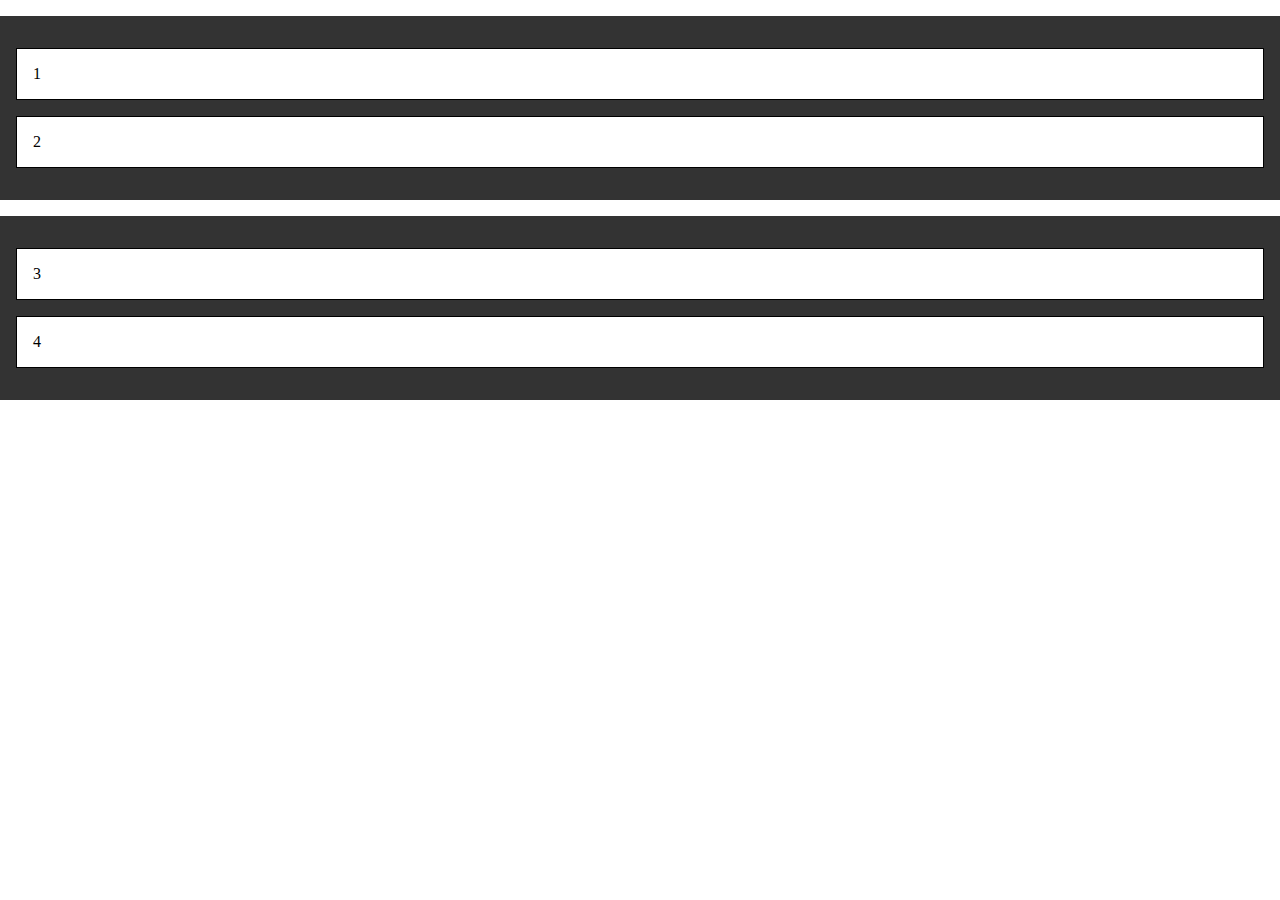
<file: dragNdrop/index.html>
<!DOCTYPE html>
<html lang="en">
<head>
  <meta charset="UTF-8">
  <meta name="viewport" content="width=device-width, initial-scale=1.0">
  <link rel="stylesheet" href="./styles.css">
  <script src="./script.js"></script>
  <title>Document</title>
</head>
<body>
  <div class="container">
  <p class="draggable" draggable="true">1</p> 
  <p class="draggable" draggable="true">2</p>

  </div>

  <div class="container">
  <p class="draggable" draggable="true">3</p>
  <p class="draggable" draggable="true">4</p>

  </div>
</body>
</html>
</file>
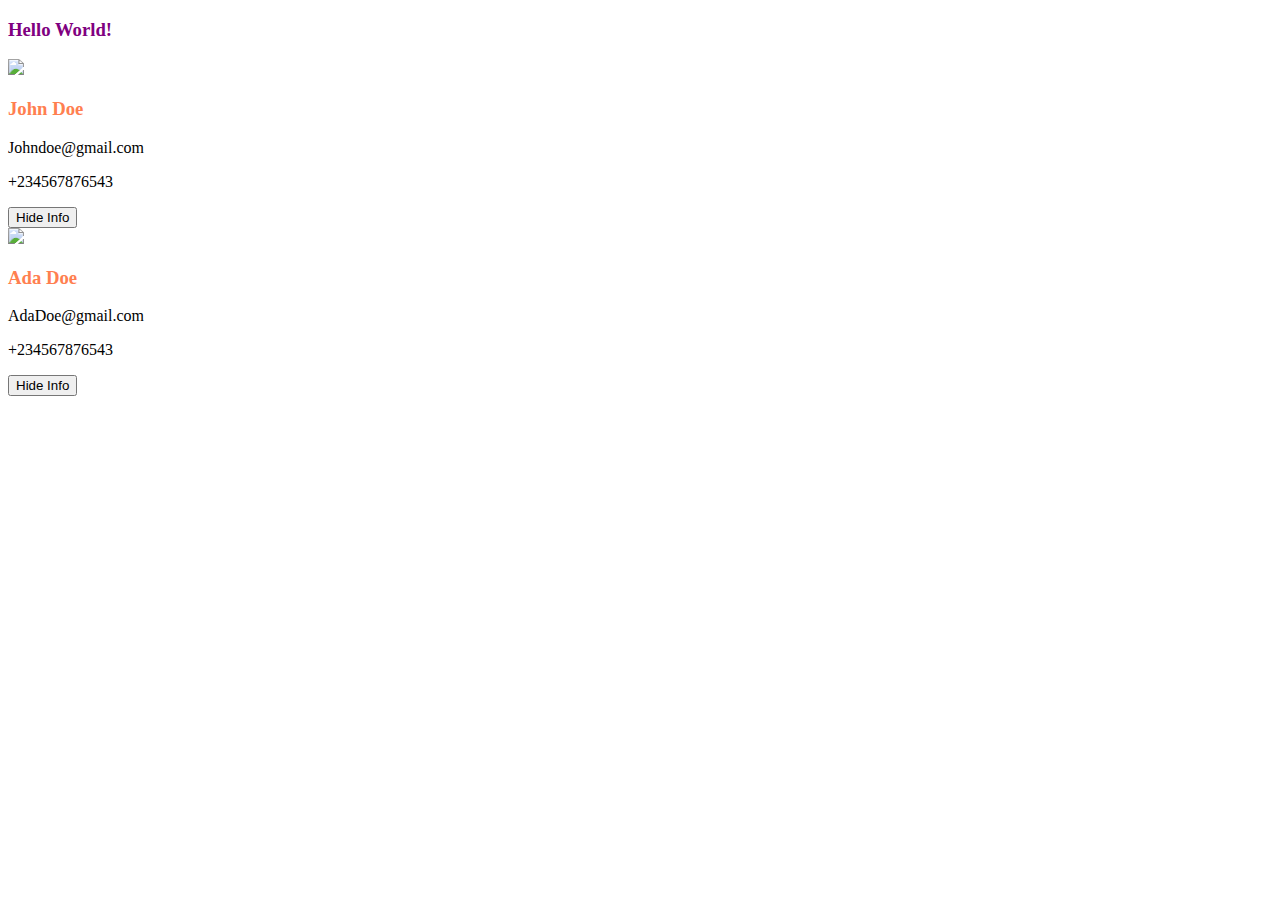
<file: webComponents/index.html>
<!DOCTYPE html>
<html lang="en">
<head>
  <meta charset="UTF-8">
  <meta name="viewport" content="width=device-width, initial-scale=1.0">
  <title>Web Component Example</title>
  <style>
    h3 {
      color: purple;
    }
  </style>
</head>
<body>
  <h3>Hello World!</h3>


  <user-card name="John Doe" avatar="https://randomuser.me/api/portraits/men/1.jpg">
    <div slot="email">
      Johndoe@gmail.com
    </div>

    <div slot="phone">
      +234567876543
    </div>
  </user-card>
  <user-card name="Ada Doe" avatar="https://randomuser.me/api/portraits/women/4.jpg">
      <div slot="email">
        AdaDoe@gmail.com
      </div>

      <div slot="phone">
        +234567876543
      </div>
  </user-card>
  <script src="./userCard.js"></script>
</body>
</html>
</file>
<file: dragNdrop/styles.css>
body {
  margin:0;
}

.container {
  background-color: #333;
  padding:1rem;
  margin-top: 1rem;
}


.draggable {
  padding: 1rem;
  background-color: white;
  cursor: move;
  border: 1px solid black;
}

.draggable.dragging {
  opacity: .5;
}
</file>
